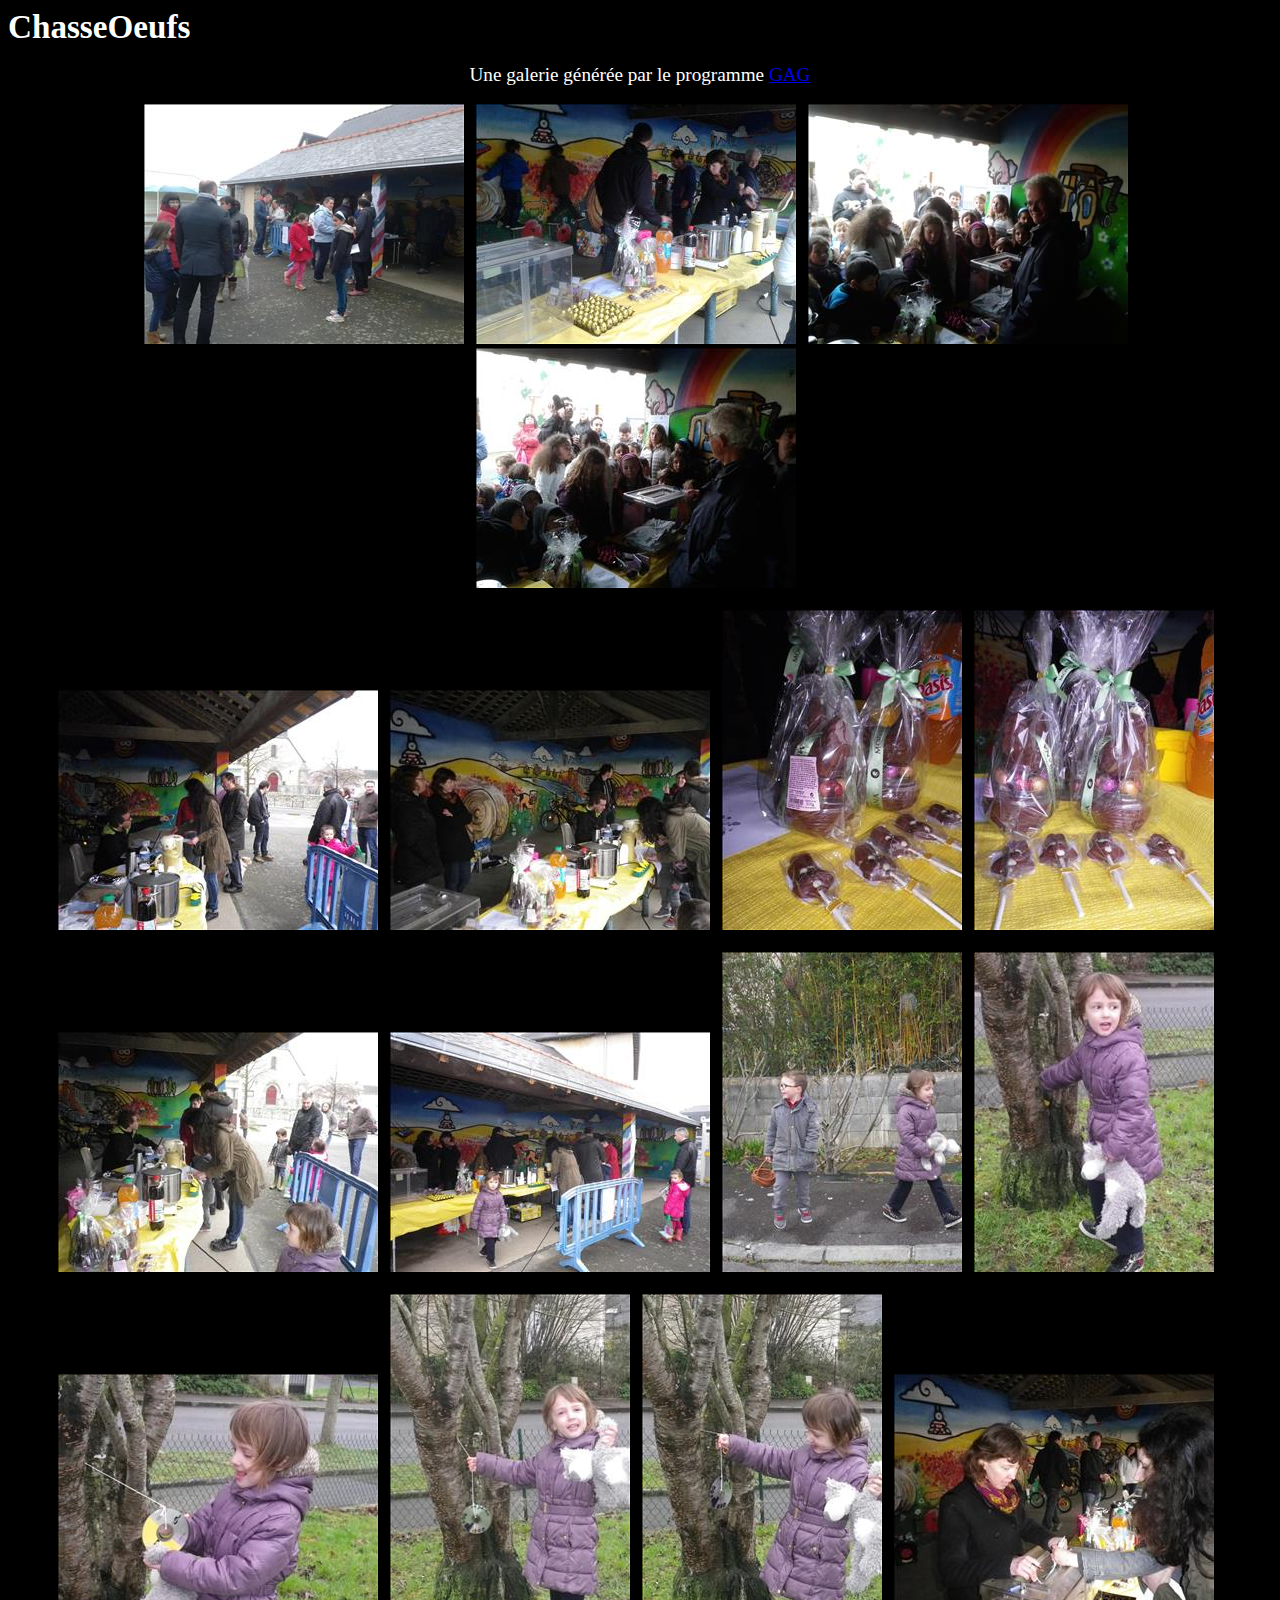
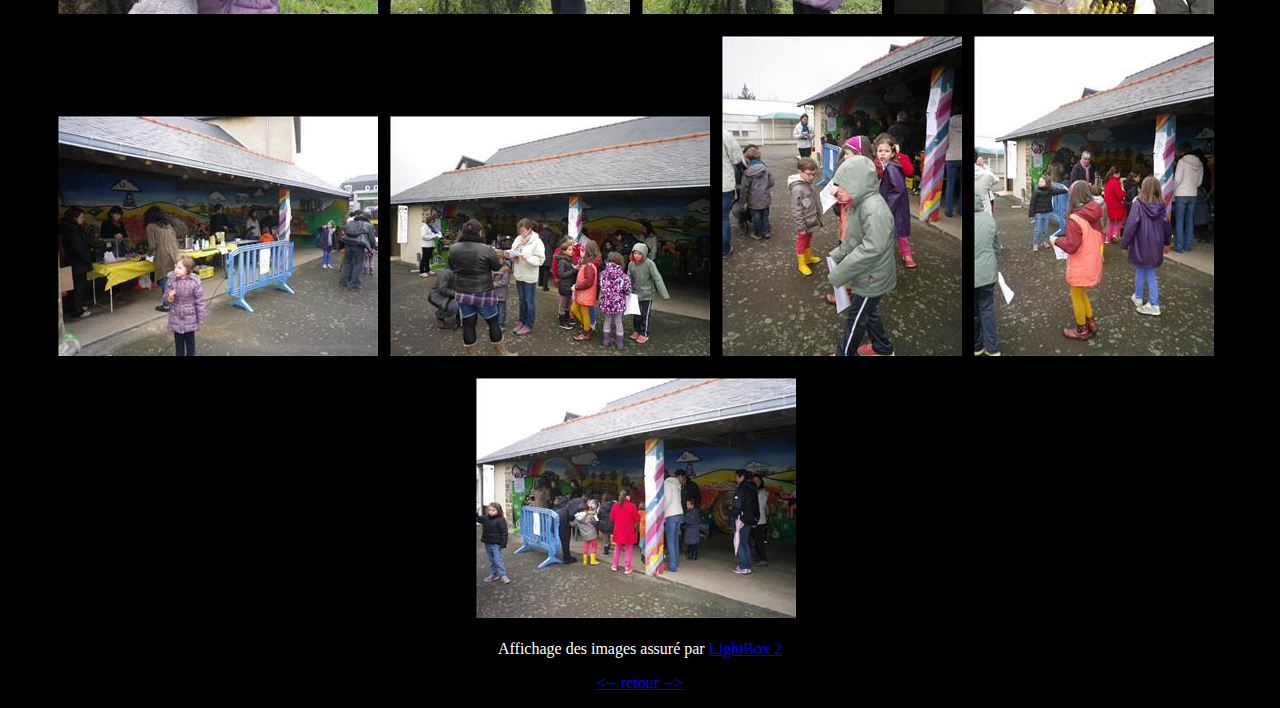
<file: Gallery/ChasseOeufs/gallery.html>
﻿<!DOCTYPE html PUBLIC "-//W3C//DTD HTML 4.01 Transitional//EN"><html>
<head>
<title>ChasseOeufs</title>
<meta content="text/html; charset=UTF-8" http-equiv="content-type">
<META NAME="author" CONTENT="Vincent Tollu">
<META NAME="generator" CONTENT="Gag - A simple GAllery Generator v. 1.3">
<style type="text/css">
a img {border: none;}
#novideo {
border: solid 1px blue;
color: White;
height:240px;
width:320px;
}
video{
                                      -moz-transform:rotate(00deg);
                                      -webkit-transform:rotate(00deg);
                                      -o-transform:rotate(00deg);
                                      -ms-transform:rotate(00deg);
                                      transform:rotate(00deg);
                                    }
</style>
<script type="text/javascript" src="js/prototype.js" ></script>
<script type="text/javascript" src="js/scriptaculous.js?load=effects" ></script>
<script type="text/javascript" src="js/lightbox_s.js" ></script>
<script type="text/javascript" src="js/swfobject.js" ></script>
<link rel="stylesheet" href="css/lightbox.css" type="text/css" media="screen" >
</head>
<body style="background-color:Black; color: White;">
<big style="font-weight: bold;"><big><big><big>ChasseOeufs</big></big></big></big>
<div style="text-align: center;">
<span class="pics">
<BR/>
<big style="font-weight: italic;">Une galerie générée par le programme <a href="http://yocto.projects.free.fr/Programs/Gag/Gag.html">GAG</a></big>
<br/><br/>
<a href="2015_04_04_20150404_100818.jpg" rel="lightbox[Gag]"  startslideshow= "false" forever="false" slideDuration="5" title="samedi 4 avril 2015" ><img src="Mini/2015_04_04_20150404_100818.jpg" alt="2015_04_04_20150404_100818.jpg" title="samedi 4 avril 2015" ></a> &nbsp;
<a href="2015_04_04_20150404_100831.jpg" rel="lightbox[Gag]"  title="samedi 4 avril 2015" ><img src="Mini/2015_04_04_20150404_100831.jpg" alt="2015_04_04_20150404_100831.jpg" title="samedi 4 avril 2015" ></a> &nbsp;
<a href="2015_04_04_20150404_115826.jpg" rel="lightbox[Gag]"  title="samedi 4 avril 2015" ><img src="Mini/2015_04_04_20150404_115826.jpg" alt="2015_04_04_20150404_115826.jpg" title="samedi 4 avril 2015" ></a> &nbsp;
<a href="2015_04_04_20150404_115835.jpg" rel="lightbox[Gag]"  title="samedi 4 avril 2015" ><img src="Mini/2015_04_04_20150404_115835.jpg" alt="2015_04_04_20150404_115835.jpg" title="samedi 4 avril 2015" ></a> &nbsp;
<br/><br/>
<a href="2015_04_07_IMGP2938.JPG" rel="lightbox[Gag]"  title="mardi 7 avril 2015" ><img src="Mini/2015_04_07_IMGP2938.JPG" alt="2015_04_07_IMGP2938.JPG" title="mardi 7 avril 2015" ></a> &nbsp;
<a href="2015_04_07_IMGP2939.JPG" rel="lightbox[Gag]"  title="mardi 7 avril 2015" ><img src="Mini/2015_04_07_IMGP2939.JPG" alt="2015_04_07_IMGP2939.JPG" title="mardi 7 avril 2015" ></a> &nbsp;
<a href="2015_04_07_IMGP2940.JPG" rel="lightbox[Gag]"  title="mardi 7 avril 2015" ><img src="Mini/2015_04_07_IMGP2940.JPG" alt="2015_04_07_IMGP2940.JPG" title="mardi 7 avril 2015" ></a> &nbsp;
<a href="2015_04_07_IMGP2941.JPG" rel="lightbox[Gag]"  title="mardi 7 avril 2015" ><img src="Mini/2015_04_07_IMGP2941.JPG" alt="2015_04_07_IMGP2941.JPG" title="mardi 7 avril 2015" ></a> &nbsp;
<br/><br/>
<a href="2015_04_07_IMGP2942.JPG" rel="lightbox[Gag]"  title="mardi 7 avril 2015" ><img src="Mini/2015_04_07_IMGP2942.JPG" alt="2015_04_07_IMGP2942.JPG" title="mardi 7 avril 2015" ></a> &nbsp;
<a href="2015_04_07_IMGP2943.JPG" rel="lightbox[Gag]"  title="mardi 7 avril 2015" ><img src="Mini/2015_04_07_IMGP2943.JPG" alt="2015_04_07_IMGP2943.JPG" title="mardi 7 avril 2015" ></a> &nbsp;
<a href="2015_04_07_IMGP2944.JPG" rel="lightbox[Gag]"  title="mardi 7 avril 2015" ><img src="Mini/2015_04_07_IMGP2944.JPG" alt="2015_04_07_IMGP2944.JPG" title="mardi 7 avril 2015" ></a> &nbsp;
<a href="2015_04_07_IMGP2945.JPG" rel="lightbox[Gag]"  title="mardi 7 avril 2015" ><img src="Mini/2015_04_07_IMGP2945.JPG" alt="2015_04_07_IMGP2945.JPG" title="mardi 7 avril 2015" ></a> &nbsp;
<br/><br/>
<a href="2015_04_07_IMGP2946.JPG" rel="lightbox[Gag]"  title="mardi 7 avril 2015" ><img src="Mini/2015_04_07_IMGP2946.JPG" alt="2015_04_07_IMGP2946.JPG" title="mardi 7 avril 2015" ></a> &nbsp;
<a href="2015_04_07_IMGP2947.JPG" rel="lightbox[Gag]"  title="mardi 7 avril 2015" ><img src="Mini/2015_04_07_IMGP2947.JPG" alt="2015_04_07_IMGP2947.JPG" title="mardi 7 avril 2015" ></a> &nbsp;
<a href="2015_04_07_IMGP2948.JPG" rel="lightbox[Gag]"  title="mardi 7 avril 2015" ><img src="Mini/2015_04_07_IMGP2948.JPG" alt="2015_04_07_IMGP2948.JPG" title="mardi 7 avril 2015" ></a> &nbsp;
<a href="2015_04_07_IMGP2949.JPG" rel="lightbox[Gag]"  title="mardi 7 avril 2015" ><img src="Mini/2015_04_07_IMGP2949.JPG" alt="2015_04_07_IMGP2949.JPG" title="mardi 7 avril 2015" ></a> &nbsp;
<br/><br/>
<a href="2015_04_07_IMGP2950.JPG" rel="lightbox[Gag]"  title="mardi 7 avril 2015" ><img src="Mini/2015_04_07_IMGP2950.JPG" alt="2015_04_07_IMGP2950.JPG" title="mardi 7 avril 2015" ></a> &nbsp;
<a href="2015_04_07_IMGP2951.JPG" rel="lightbox[Gag]"  title="mardi 7 avril 2015" ><img src="Mini/2015_04_07_IMGP2951.JPG" alt="2015_04_07_IMGP2951.JPG" title="mardi 7 avril 2015" ></a> &nbsp;
<a href="2015_04_07_IMGP2952.JPG" rel="lightbox[Gag]"  title="mardi 7 avril 2015" ><img src="Mini/2015_04_07_IMGP2952.JPG" alt="2015_04_07_IMGP2952.JPG" title="mardi 7 avril 2015" ></a> &nbsp;
<a href="2015_04_07_IMGP2953.JPG" rel="lightbox[Gag]"  title="mardi 7 avril 2015" ><img src="Mini/2015_04_07_IMGP2953.JPG" alt="2015_04_07_IMGP2953.JPG" title="mardi 7 avril 2015" ></a> &nbsp;
<br/><br/>
<a href="2015_04_07_IMGP2954.JPG" rel="lightbox[Gag]"  title="mardi 7 avril 2015" ><img src="Mini/2015_04_07_IMGP2954.JPG" alt="2015_04_07_IMGP2954.JPG" title="mardi 7 avril 2015" ></a> &nbsp;
<br/><br/>
Affichage des images assuré par <a href="http://www.huddletogether.com/projects/lightbox2/">LightBox 2</a>
</span>
<p><a href="/APE">&lt;-- retour --&gt;</a>
</div>
</body>
</html>
</file>
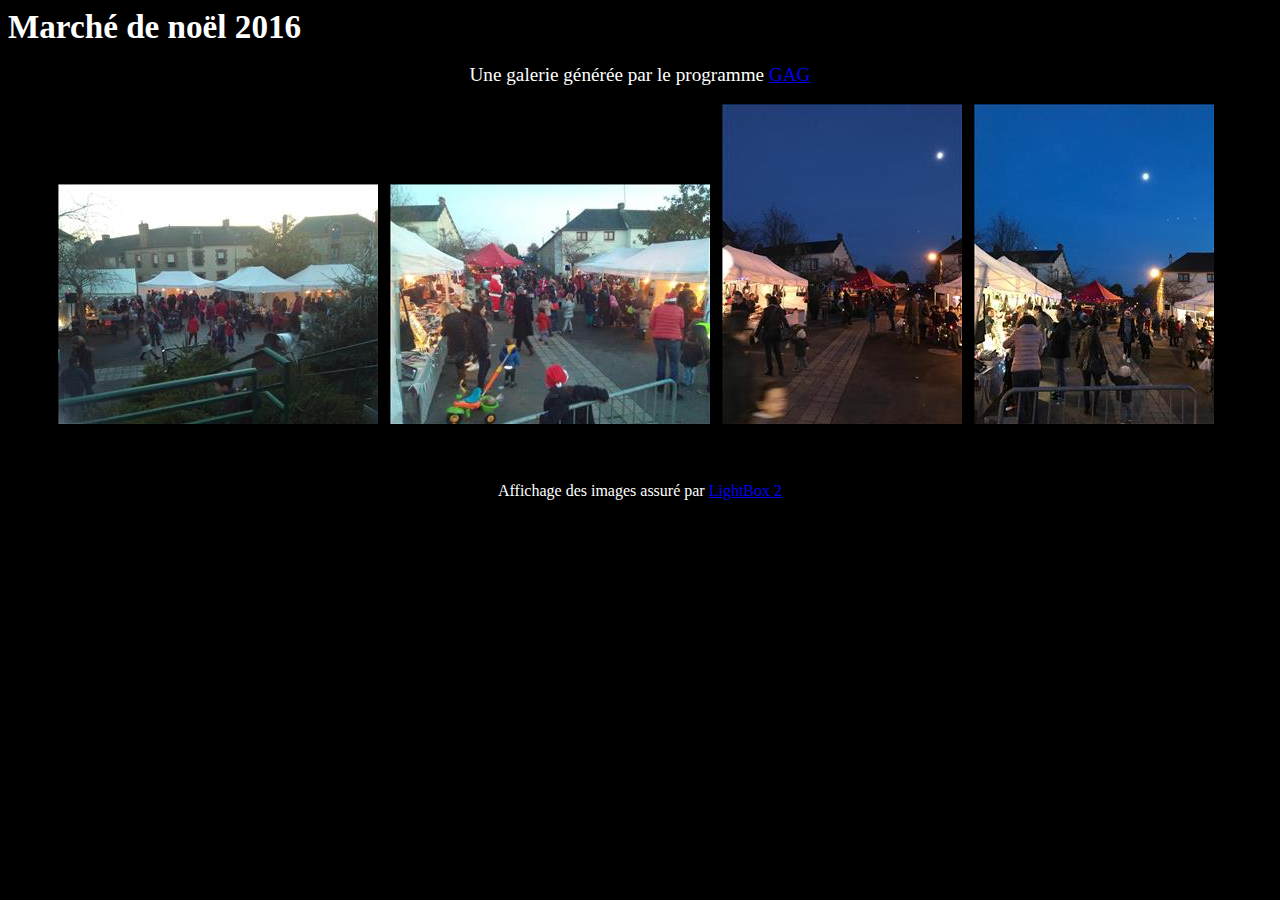
<file: Gallery/marchenoel/gallery.html>
<!DOCTYPE html PUBLIC "-//W3C//DTD HTML 4.01 Transitional//EN"><html>
<head>
<title>Marché de noël 2016</title>
<meta content="text/html; charset=UTF-8" http-equiv="content-type">
<META NAME="author" CONTENT="Vincent Tollu">
<META NAME="generator" CONTENT="Gag - A simple GAllery Generator v. 1.3">
<style type="text/css">
a img {border: none;}
#novideo {
border: solid 1px blue;
color: White;
height:240px;
width:320px;
}
video{
                                      -moz-transform:rotate(00deg);
                                      -webkit-transform:rotate(00deg);
                                      -o-transform:rotate(00deg);
                                      -ms-transform:rotate(00deg);
                                      transform:rotate(00deg);
                                    }
</style>
<script type="text/javascript" src="js/prototype.js" ></script>
<script type="text/javascript" src="js/scriptaculous.js?load=effects" ></script>
<script type="text/javascript" src="js/lightbox_s.js" ></script>
<script type="text/javascript" src="js/swfobject.js" ></script>
<link rel="stylesheet" href="css/lightbox.css" type="text/css" media="screen" >
</head>
<body style="background-color:Black; color: White;">
<big style="font-weight: bold;"><big><big><big>Marché de noël 2016</big></big></big></big>
<div style="text-align: center;">
<span class="pics">
<BR/>
<big style="font-weight: italic;">Une galerie générée par le programme <a href="http://yocto.projects.free.fr/Programs/Gag/Gag.html">GAG</a></big>
<br/><br/>
<a href="2016_12_11_IMG_20161209_171238.jpg" rel="lightbox[Gag]"  startslideshow= "false" forever="false" slideDuration="5" title="dimanche 11 décembre 2016" ><img src="Mini/2016_12_11_IMG_20161209_171238.jpg" alt="2016_12_11_IMG_20161209_171238.jpg" title="dimanche 11 décembre 2016" ></a> &nbsp;
<a href="2016_12_11_IMG_20161209_172430.jpg" rel="lightbox[Gag]"  title="dimanche 11 décembre 2016" ><img src="Mini/2016_12_11_IMG_20161209_172430.jpg" alt="2016_12_11_IMG_20161209_172430.jpg" title="dimanche 11 décembre 2016" ></a> &nbsp;
<a href="2016_12_11_unnamed.jpg" rel="lightbox[Gag]"  title="dimanche 11 décembre 2016" ><img src="Mini/2016_12_11_unnamed.jpg" alt="2016_12_11_unnamed.jpg" title="dimanche 11 décembre 2016" ></a> &nbsp;
<a href="2016_12_11_unnamed2.jpg" rel="lightbox[Gag]"  title="dimanche 11 décembre 2016" ><img src="Mini/2016_12_11_unnamed2.jpg" alt="2016_12_11_unnamed2.jpg" title="dimanche 11 décembre 2016" ></a> &nbsp;
<br/><br/>
<br/><br/>
Affichage des images assuré par <a href="http://www.huddletogether.com/projects/lightbox2/">LightBox 2</a>
</span>
</div>
</body>
</html>
</file>
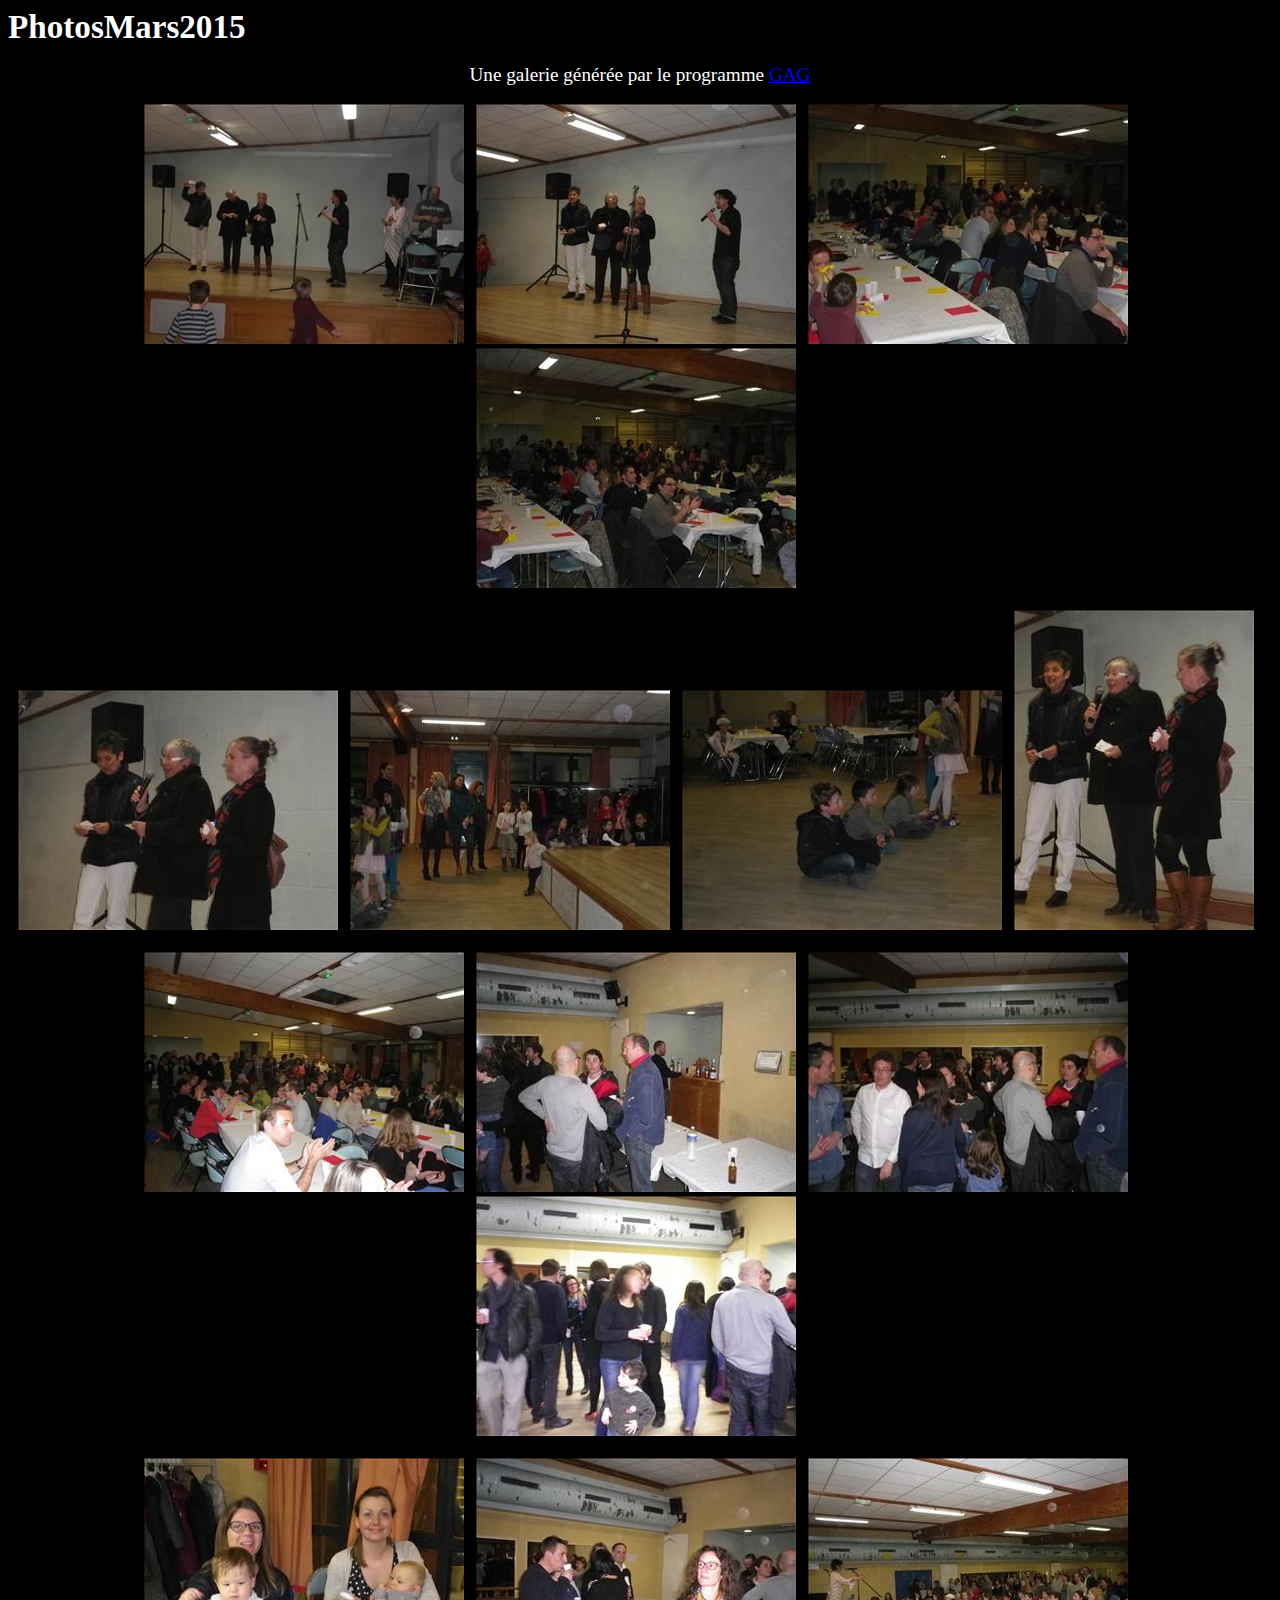
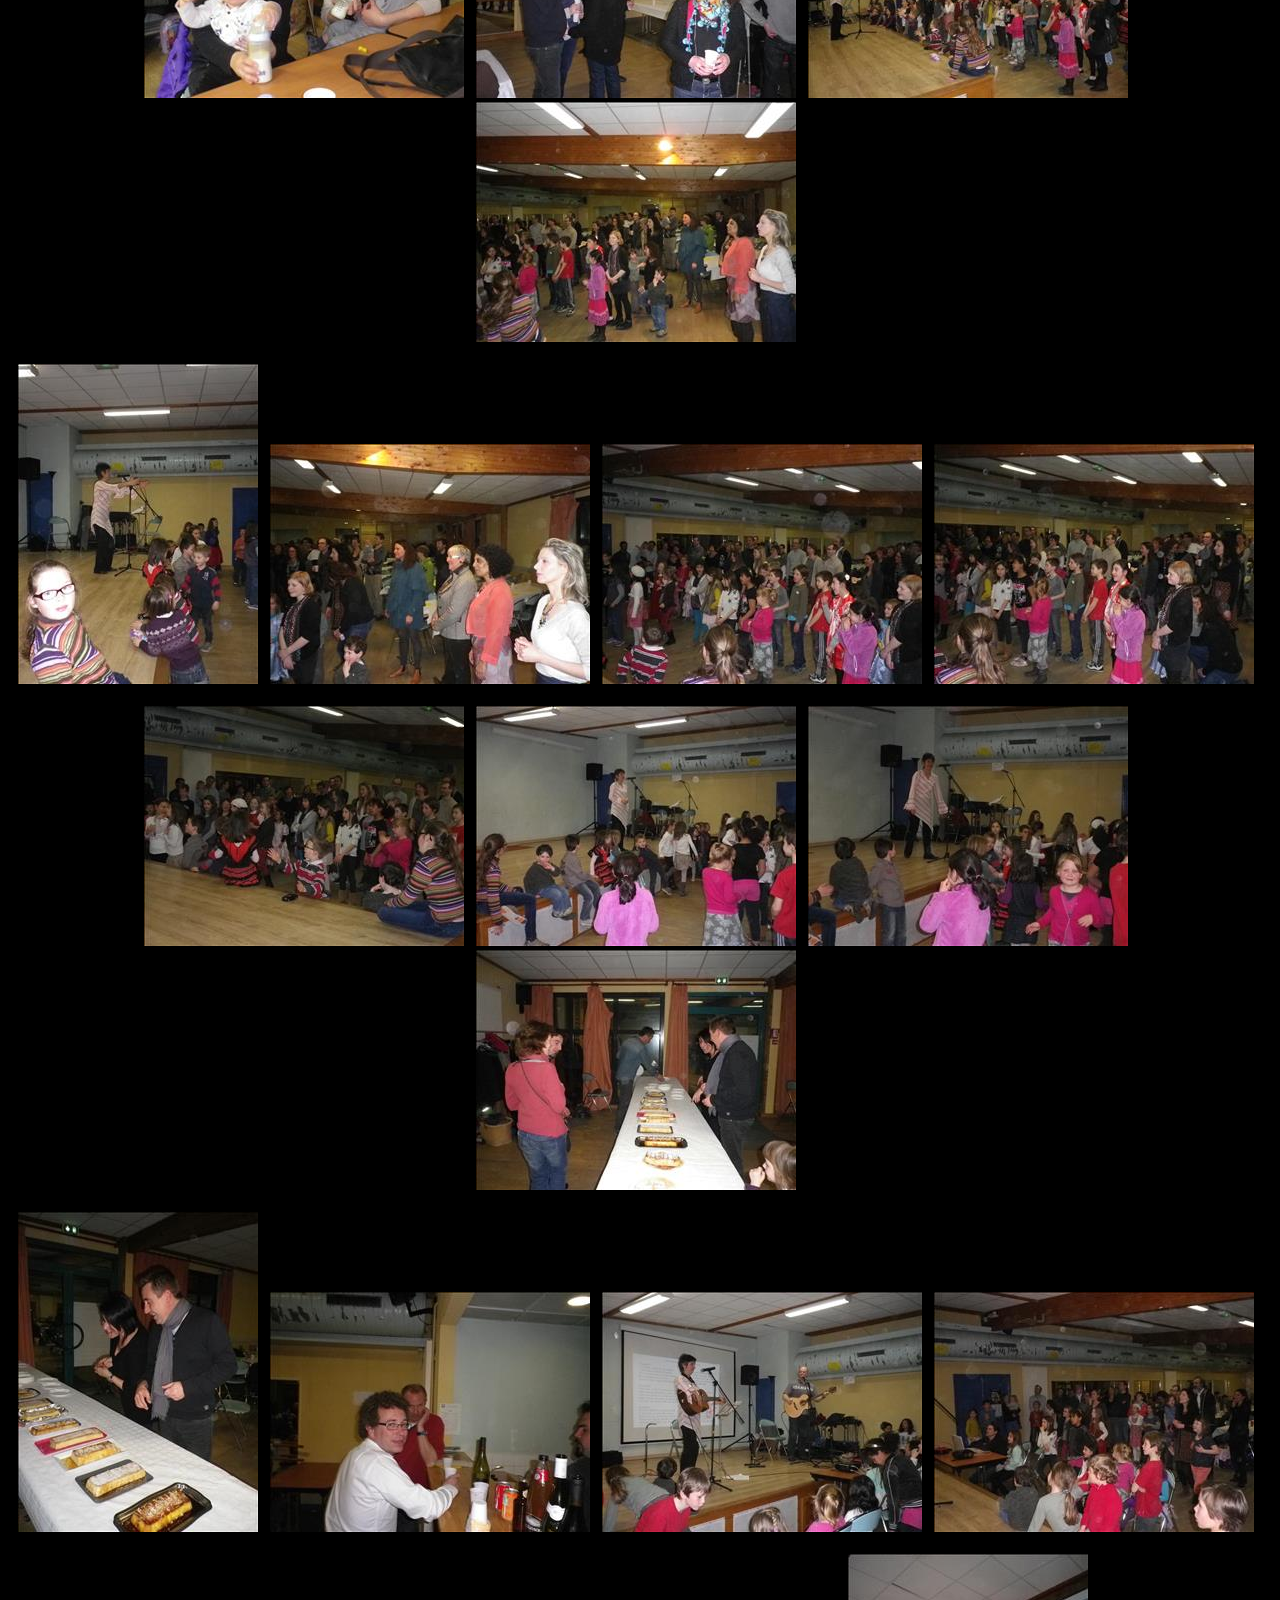
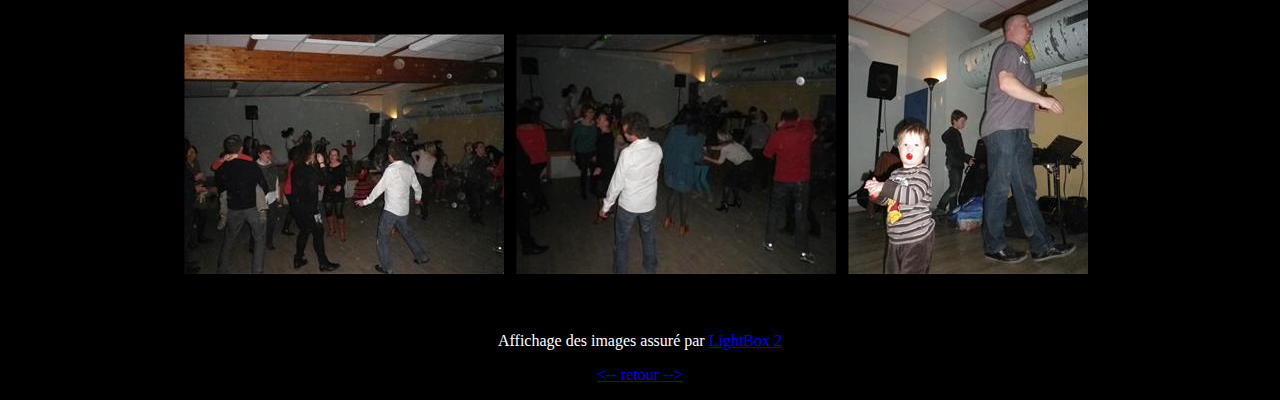
<file: Gallery/PhotosMars2015/gallerie.html>
﻿<!DOCTYPE html PUBLIC "-//W3C//DTD HTML 4.01 Transitional//EN"><html>
<head>
<title>PhotosMars2015</title>
<meta content="text/html; charset=UTF-8" http-equiv="content-type">
<META NAME="author" CONTENT="Vincent Tollu">
<META NAME="generator" CONTENT="Gag - A simple GAllery Generator v. 1.3">
<style type="text/css">
a img {border: none;}
#novideo {
border: solid 1px blue;
color: White;
height:240px;
width:320px;
}
video{
                                      -moz-transform:rotate(00deg);
                                      -webkit-transform:rotate(00deg);
                                      -o-transform:rotate(00deg);
                                      -ms-transform:rotate(00deg);
                                      transform:rotate(00deg);
                                    }
</style>
<script type="text/javascript" src="js/prototype.js" ></script>
<script type="text/javascript" src="js/scriptaculous.js?load=effects" ></script>
<script type="text/javascript" src="js/lightbox_s.js" ></script>
<script type="text/javascript" src="js/swfobject.js" ></script>
<link rel="stylesheet" href="css/lightbox.css" type="text/css" media="screen" >
</head>
<body style="background-color:Black; color: White;">
<big style="font-weight: bold;"><big><big><big>PhotosMars2015</big></big></big></big>
<div style="text-align: center;">
<span class="pics">
<BR/>
<big style="font-weight: italic;">Une galerie générée par le programme <a href="http://yocto.projects.free.fr/Programs/Gag/Gag.html">GAG</a></big>
<br/><br/>
<a href="2015_04_06_IMGP2895.JPG" rel="lightbox[Gag]"  startslideshow= "false" forever="false" slideDuration="5" title="lundi 6 avril 2015" ><img src="Mini/2015_04_06_IMGP2895.JPG" alt="2015_04_06_IMGP2895.JPG" title="lundi 6 avril 2015" ></a> &nbsp;
<a href="2015_04_06_IMGP2896.JPG" rel="lightbox[Gag]"  title="lundi 6 avril 2015" ><img src="Mini/2015_04_06_IMGP2896.JPG" alt="2015_04_06_IMGP2896.JPG" title="lundi 6 avril 2015" ></a> &nbsp;
<a href="2015_04_06_IMGP2898.JPG" rel="lightbox[Gag]"  title="lundi 6 avril 2015" ><img src="Mini/2015_04_06_IMGP2898.JPG" alt="2015_04_06_IMGP2898.JPG" title="lundi 6 avril 2015" ></a> &nbsp;
<a href="2015_04_06_IMGP2899.JPG" rel="lightbox[Gag]"  title="lundi 6 avril 2015" ><img src="Mini/2015_04_06_IMGP2899.JPG" alt="2015_04_06_IMGP2899.JPG" title="lundi 6 avril 2015" ></a> &nbsp;
<br/><br/>
<a href="2015_04_06_IMGP2900.JPG" rel="lightbox[Gag]"  title="lundi 6 avril 2015" ><img src="Mini/2015_04_06_IMGP2900.JPG" alt="2015_04_06_IMGP2900.JPG" title="lundi 6 avril 2015" ></a> &nbsp;
<a href="2015_04_06_IMGP2901.JPG" rel="lightbox[Gag]"  title="lundi 6 avril 2015" ><img src="Mini/2015_04_06_IMGP2901.JPG" alt="2015_04_06_IMGP2901.JPG" title="lundi 6 avril 2015" ></a> &nbsp;
<a href="2015_04_06_IMGP2902.JPG" rel="lightbox[Gag]"  title="lundi 6 avril 2015" ><img src="Mini/2015_04_06_IMGP2902.JPG" alt="2015_04_06_IMGP2902.JPG" title="lundi 6 avril 2015" ></a> &nbsp;
<a href="2015_04_06_IMGP2903.JPG" rel="lightbox[Gag]"  title="lundi 6 avril 2015" ><img src="Mini/2015_04_06_IMGP2903.JPG" alt="2015_04_06_IMGP2903.JPG" title="lundi 6 avril 2015" ></a> &nbsp;
<br/><br/>
<a href="2015_04_06_IMGP2904.JPG" rel="lightbox[Gag]"  title="lundi 6 avril 2015" ><img src="Mini/2015_04_06_IMGP2904.JPG" alt="2015_04_06_IMGP2904.JPG" title="lundi 6 avril 2015" ></a> &nbsp;
<a href="2015_04_06_IMGP2906.JPG" rel="lightbox[Gag]"  title="lundi 6 avril 2015" ><img src="Mini/2015_04_06_IMGP2906.JPG" alt="2015_04_06_IMGP2906.JPG" title="lundi 6 avril 2015" ></a> &nbsp;
<a href="2015_04_06_IMGP2907.JPG" rel="lightbox[Gag]"  title="lundi 6 avril 2015" ><img src="Mini/2015_04_06_IMGP2907.JPG" alt="2015_04_06_IMGP2907.JPG" title="lundi 6 avril 2015" ></a> &nbsp;
<a href="2015_04_06_IMGP2908.JPG" rel="lightbox[Gag]"  title="lundi 6 avril 2015" ><img src="Mini/2015_04_06_IMGP2908.JPG" alt="2015_04_06_IMGP2908.JPG" title="lundi 6 avril 2015" ></a> &nbsp;
<br/><br/>
<a href="2015_04_06_IMGP2909.JPG" rel="lightbox[Gag]"  title="lundi 6 avril 2015" ><img src="Mini/2015_04_06_IMGP2909.JPG" alt="2015_04_06_IMGP2909.JPG" title="lundi 6 avril 2015" ></a> &nbsp;
<a href="2015_04_06_IMGP2910.JPG" rel="lightbox[Gag]"  title="lundi 6 avril 2015" ><img src="Mini/2015_04_06_IMGP2910.JPG" alt="2015_04_06_IMGP2910.JPG" title="lundi 6 avril 2015" ></a> &nbsp;
<a href="2015_04_06_IMGP2911.JPG" rel="lightbox[Gag]"  title="lundi 6 avril 2015" ><img src="Mini/2015_04_06_IMGP2911.JPG" alt="2015_04_06_IMGP2911.JPG" title="lundi 6 avril 2015" ></a> &nbsp;
<a href="2015_04_06_IMGP2912.JPG" rel="lightbox[Gag]"  title="lundi 6 avril 2015" ><img src="Mini/2015_04_06_IMGP2912.JPG" alt="2015_04_06_IMGP2912.JPG" title="lundi 6 avril 2015" ></a> &nbsp;
<br/><br/>
<a href="2015_04_06_IMGP2913.JPG" rel="lightbox[Gag]"  title="lundi 6 avril 2015" ><img src="Mini/2015_04_06_IMGP2913.JPG" alt="2015_04_06_IMGP2913.JPG" title="lundi 6 avril 2015" ></a> &nbsp;
<a href="2015_04_06_IMGP2914.JPG" rel="lightbox[Gag]"  title="lundi 6 avril 2015" ><img src="Mini/2015_04_06_IMGP2914.JPG" alt="2015_04_06_IMGP2914.JPG" title="lundi 6 avril 2015" ></a> &nbsp;
<a href="2015_04_06_IMGP2915.JPG" rel="lightbox[Gag]"  title="lundi 6 avril 2015" ><img src="Mini/2015_04_06_IMGP2915.JPG" alt="2015_04_06_IMGP2915.JPG" title="lundi 6 avril 2015" ></a> &nbsp;
<a href="2015_04_06_IMGP2916.JPG" rel="lightbox[Gag]"  title="lundi 6 avril 2015" ><img src="Mini/2015_04_06_IMGP2916.JPG" alt="2015_04_06_IMGP2916.JPG" title="lundi 6 avril 2015" ></a> &nbsp;
<br/><br/>
<a href="2015_04_06_IMGP2917.JPG" rel="lightbox[Gag]"  title="lundi 6 avril 2015" ><img src="Mini/2015_04_06_IMGP2917.JPG" alt="2015_04_06_IMGP2917.JPG" title="lundi 6 avril 2015" ></a> &nbsp;
<a href="2015_04_06_IMGP2918.JPG" rel="lightbox[Gag]"  title="lundi 6 avril 2015" ><img src="Mini/2015_04_06_IMGP2918.JPG" alt="2015_04_06_IMGP2918.JPG" title="lundi 6 avril 2015" ></a> &nbsp;
<a href="2015_04_06_IMGP2919.JPG" rel="lightbox[Gag]"  title="lundi 6 avril 2015" ><img src="Mini/2015_04_06_IMGP2919.JPG" alt="2015_04_06_IMGP2919.JPG" title="lundi 6 avril 2015" ></a> &nbsp;
<a href="2015_04_06_IMGP2920.JPG" rel="lightbox[Gag]"  title="lundi 6 avril 2015" ><img src="Mini/2015_04_06_IMGP2920.JPG" alt="2015_04_06_IMGP2920.JPG" title="lundi 6 avril 2015" ></a> &nbsp;
<br/><br/>
<a href="2015_04_06_IMGP2921.JPG" rel="lightbox[Gag]"  title="lundi 6 avril 2015" ><img src="Mini/2015_04_06_IMGP2921.JPG" alt="2015_04_06_IMGP2921.JPG" title="lundi 6 avril 2015" ></a> &nbsp;
<a href="2015_04_06_IMGP2922.JPG" rel="lightbox[Gag]"  title="lundi 6 avril 2015" ><img src="Mini/2015_04_06_IMGP2922.JPG" alt="2015_04_06_IMGP2922.JPG" title="lundi 6 avril 2015" ></a> &nbsp;
<a href="2015_04_06_IMGP2923.JPG" rel="lightbox[Gag]"  title="lundi 6 avril 2015" ><img src="Mini/2015_04_06_IMGP2923.JPG" alt="2015_04_06_IMGP2923.JPG" title="lundi 6 avril 2015" ></a> &nbsp;
<a href="2015_04_06_IMGP2924.JPG" rel="lightbox[Gag]"  title="lundi 6 avril 2015" ><img src="Mini/2015_04_06_IMGP2924.JPG" alt="2015_04_06_IMGP2924.JPG" title="lundi 6 avril 2015" ></a> &nbsp;
<br/><br/>
<a href="2015_04_06_IMGP2925.JPG" rel="lightbox[Gag]"  title="lundi 6 avril 2015" ><img src="Mini/2015_04_06_IMGP2925.JPG" alt="2015_04_06_IMGP2925.JPG" title="lundi 6 avril 2015" ></a> &nbsp;
<a href="2015_04_06_IMGP2926.JPG" rel="lightbox[Gag]"  title="lundi 6 avril 2015" ><img src="Mini/2015_04_06_IMGP2926.JPG" alt="2015_04_06_IMGP2926.JPG" title="lundi 6 avril 2015" ></a> &nbsp;
<a href="2015_04_06_IMGP2927.JPG" rel="lightbox[Gag]"  title="lundi 6 avril 2015" ><img src="Mini/2015_04_06_IMGP2927.JPG" alt="2015_04_06_IMGP2927.JPG" title="lundi 6 avril 2015" ></a> &nbsp;
<br/><br/>
<br/><br/>
Affichage des images assuré par <a href="http://www.huddletogether.com/projects/lightbox2/">LightBox 2</a>
</span>
<p><a href="/APE">&lt;-- retour --&gt;</a>
</div>
</body>
</html>
</file>
